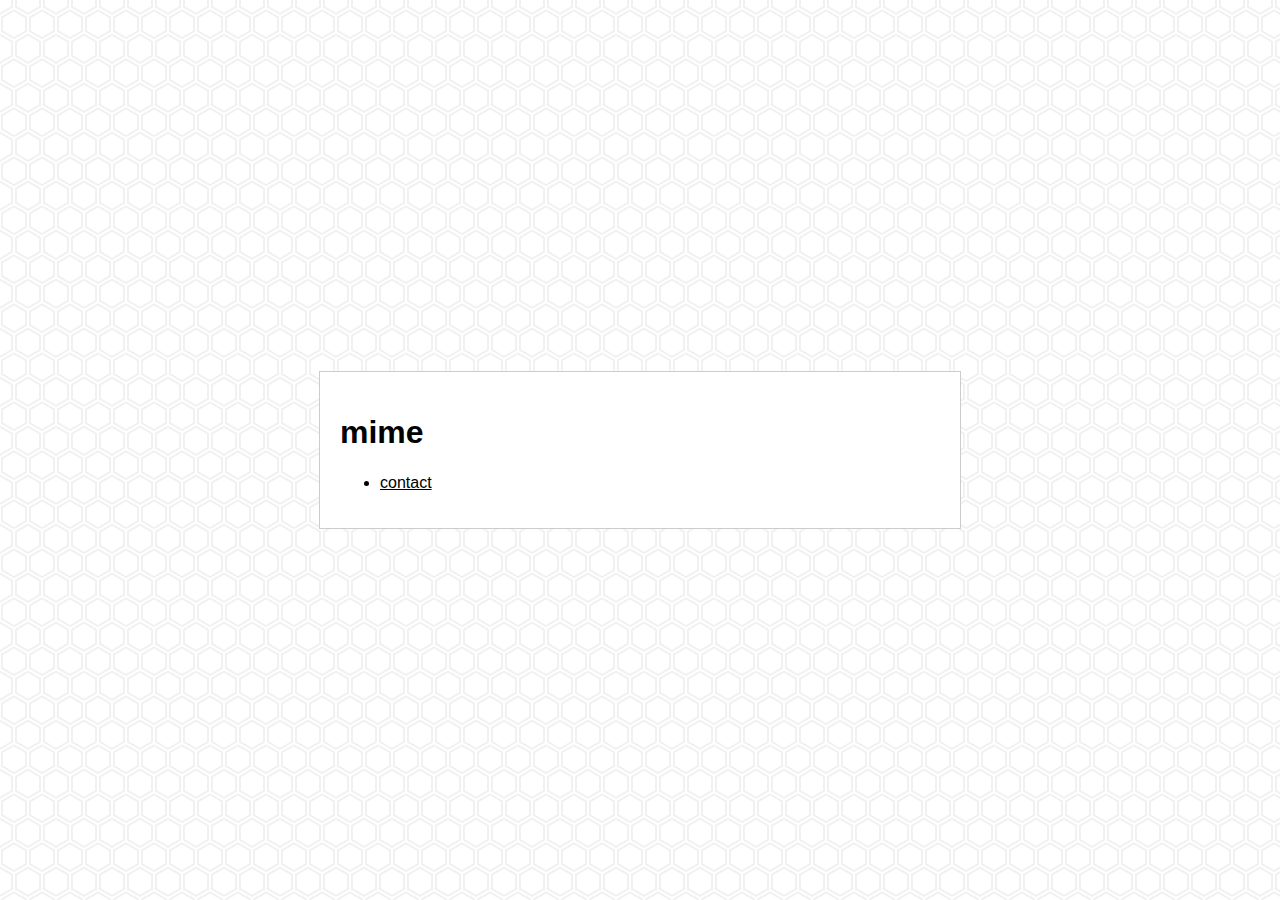
<file: index.html>
<!DOCTYPE html>
<html>
  <head>
    <meta charset="UTF-8">
    <meta name="viewport" content="width=device-width, initial-scale=1.0">
    <title>mime</title>
    <link href="/style.css" rel="stylesheet" type="text/css" media="all">
    <link rel="apple-touch-icon" sizes="180x180" href="/apple-touch-icon.png">
    <link rel="icon" type="image/png" sizes="32x32" href="/favicon-32x32.png">
    <link rel="icon" type="image/png" sizes="16x16" href="/favicon-16x16.png">
    <link rel="manifest" href="/site.webmanifest">
    <style>
    .container {
      width: 60%;
    }
    </style>
  </head>
  <body>
    <div class="container">
    <h1>mime</h1>
    <ul>
    <li><a href="about.html">contact</a></li>
    </ul> 
    </div>
  </body>
</html>
</file>
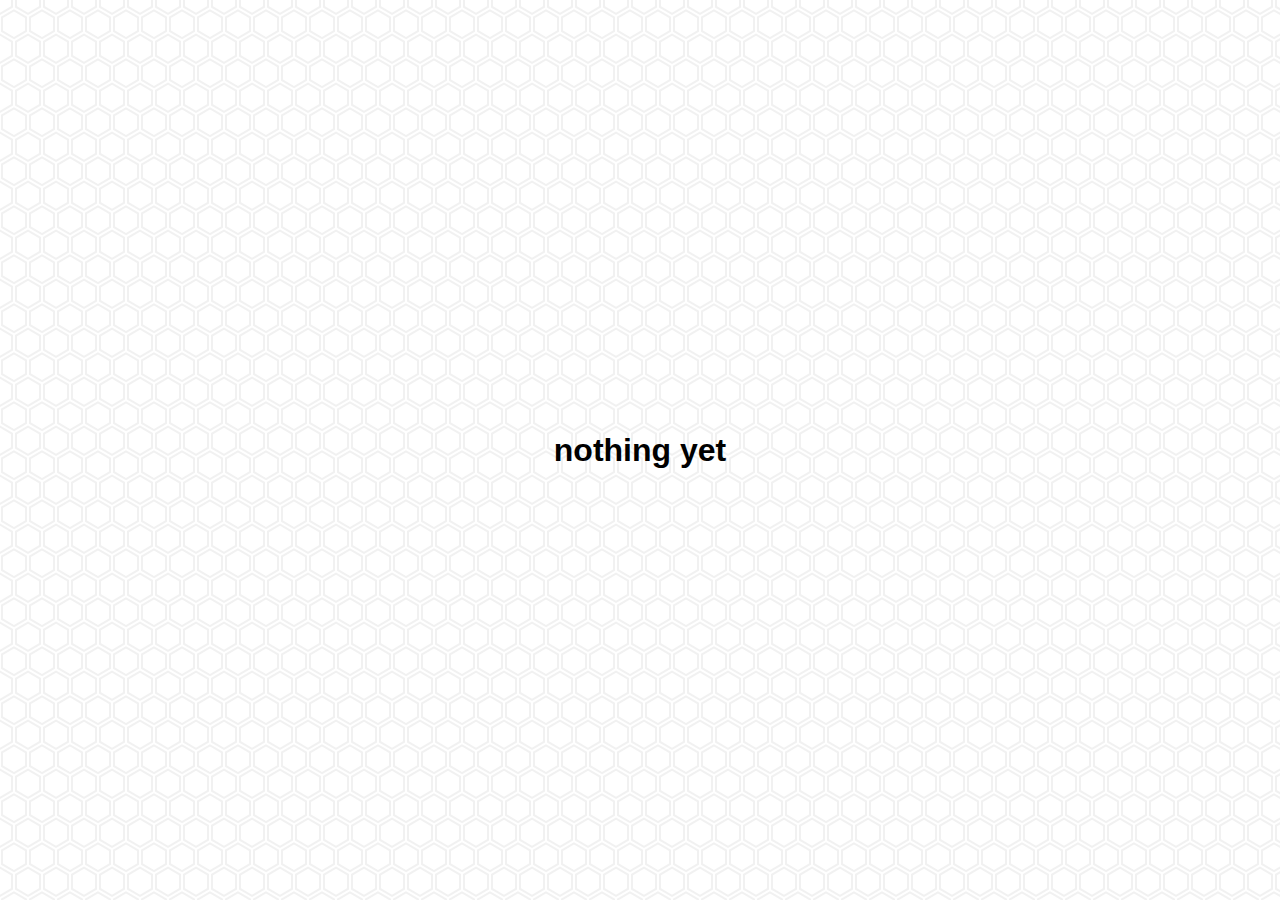
<file: posts/index.html>
<!DOCTYPE html>
<html>
  <head>
    <meta charset="UTF-8">
    <meta name="viewport" content="width=device-width, initial-scale=1.0">
    <title>posts</title>
    <link href="/style.css" rel="stylesheet" type="text/css" media="all">
  </head>
  <body>
  <h1>nothing yet</h1>
  </body>
</html>
</file>
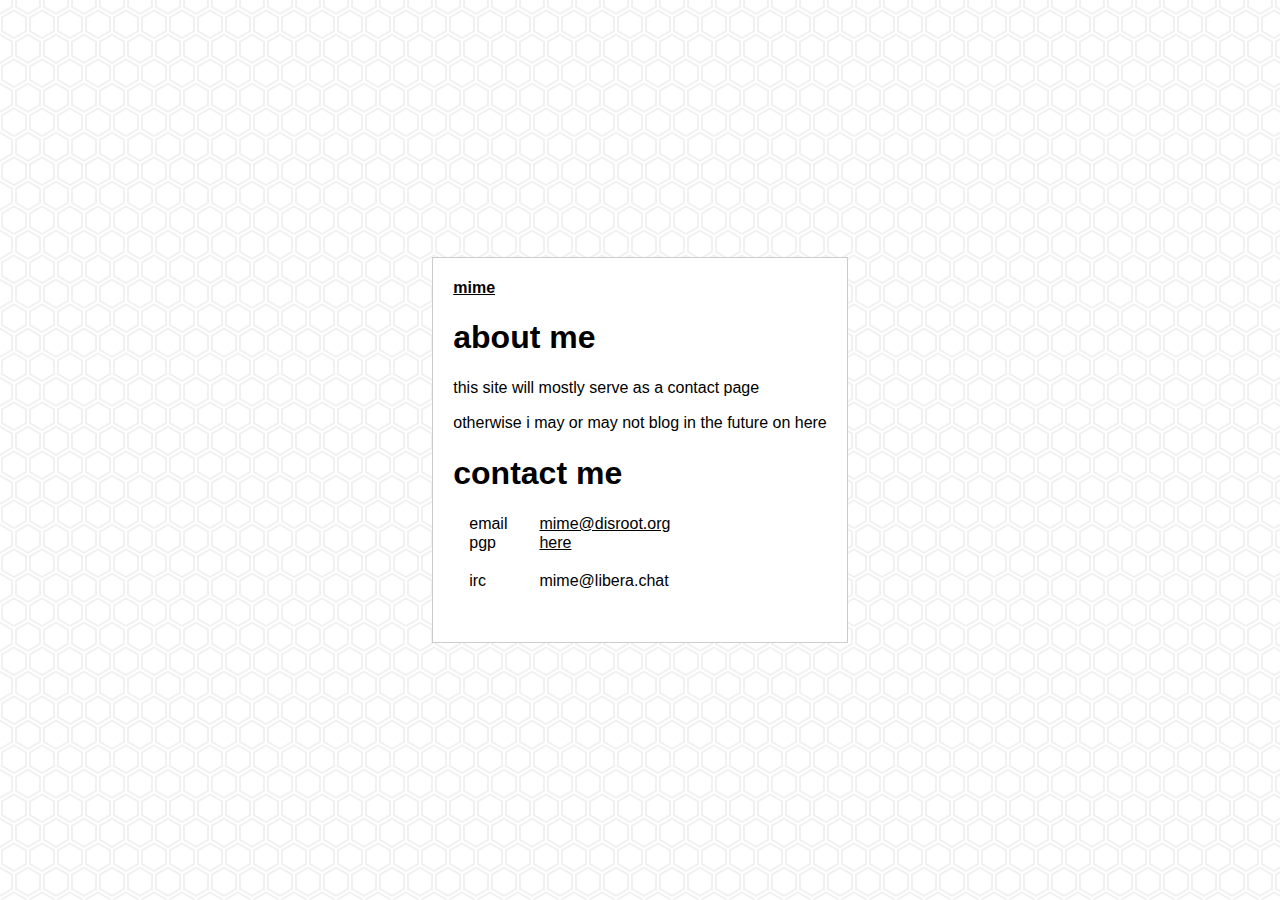
<file: about.html>
<!DOCTYPE html>
<html>
  <head>
    <meta charset="UTF-8">
    <meta name="viewport" content="width=device-width, initial-scale=1.0">
    <title>about me</title>
    <link href="/style.css" rel="stylesheet" type="text/css" media="all">
  </head>
  <body>
  <div class="container">
    <a href=".."><b>mime</b></a>
    <h1>about me</h1>  
    <p>this site will mostly serve as a contact page</p>
    <p>otherwise i may or may not blog in the future on here</p>
    <h1>contact me</h1>
    <table>
    <thead>
    <tr>
    <th>platform</th>
    <th>link</th>
    </tr>
    </thead>
    <tbody>
    <tr>
    <td>email</td>
    <td><a href="mailto:mime@disroot.org">mime@disroot.org</a></td>
    </tr>
    <tr>
    <td>pgp</td>
    <td><a href="/pgp.txt">here</a></td>
    </tr>
    <tr>
    <td><br></td>
    <tr>
    <td>irc</td>
    <td>mime@libera.chat</td>
    </tr>
    </tbody>
    </table>
    </div>
  </body>
</html>
</file>
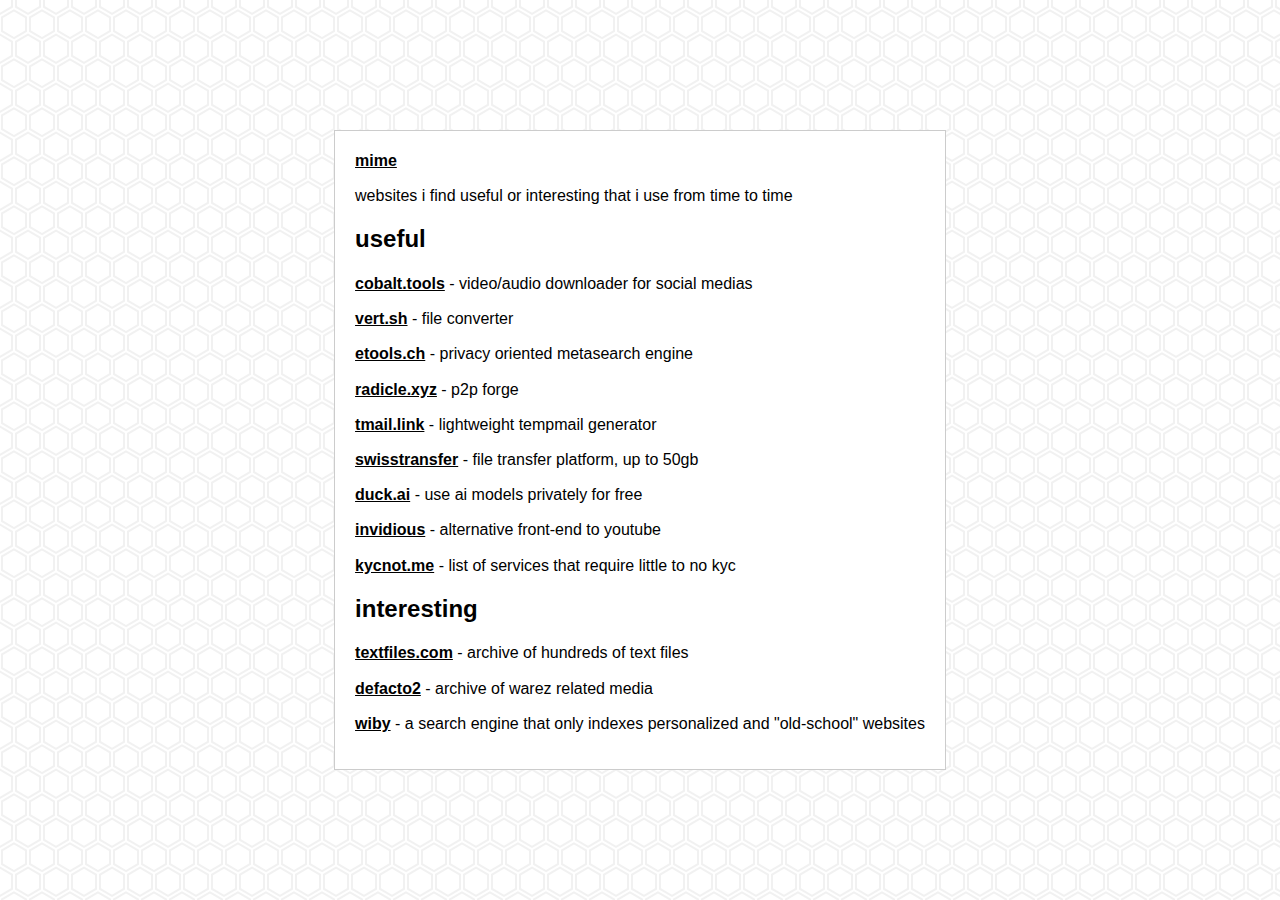
<file: sites.html>
<!DOCTYPE html>
<html>
  <head>
    <meta charset="UTF-8">
    <meta name="viewport" content="width=device-width, initial-scale=1.0">
    <title>websites</title>
    <link href="/style.css" rel="stylesheet" type="text/css" media="all">
  </head>
  <body>
  <div class="container">
    <a href=".."><b>mime</b></a>
    <p>websites i find useful or interesting that i use from time to time</p>
    <h2>useful</h2>
    <p><b><a href="https://cobalt.tools/">cobalt.tools</a></b> - video/audio downloader for social medias</p>
    <p><b><a href="https://vert.sh/">vert.sh</a></b> - file converter</p>
    <p><b><a href="https://www.etools.ch/">etools.ch</a></b> - privacy oriented metasearch engine</p>
    <p><b><a href="https://radicle.xyz/">radicle.xyz</a></b> - p2p forge</p>
    <p><b><a href="https://tmail.link/">tmail.link</a></b> - lightweight tempmail generator</p>
    <p><b><a href="https://swisstransfer.com/">swisstransfer</a></b> - file transfer platform, up to 50gb</p>
    <p><b><a href="https://duck.ai/">duck.ai</a></b> - use ai models privately for free</p>
    <p><b><a href="https://invidious.io/">invidious</a></b> - alternative front-end to youtube</p>
    <p><b><a href="https://kycnot.me/">kycnot.me</a></b> - list of services that require little to no kyc</p>
    <h2>interesting</h2>
    <p><b><a href="http://textfiles.com/">textfiles.com</a></b> - archive of hundreds of text files</p>
    <p><b><a href="https://defacto2.net/">defacto2</a></b> - archive of warez related media</p>
    <p><b><a href="https://wiby.org/">wiby</a></b> - a search engine that only indexes personalized and "old-school" websites</p>
  </div>
  </body>
</html>
</file>
<file: style.css>
body {
  background-color: #ffffff;
  background-image: url("data:image/svg+xml,%3Csvg xmlns='http://www.w3.org/2000/svg' width='28' height='49' viewBox='0 0 28 49'%3E%3Cg fill-rule='evenodd'%3E%3Cg id='hexagons' fill='%23ddd' fill-opacity='0.4' fill-rule='nonzero'%3E%3Cpath d='M13.99 9.25l13 7.5v15l-13 7.5L1 31.75v-15l12.99-7.5zM3 17.9v12.7l10.99 6.34 11-6.35V17.9l-11-6.34L3 17.9zM0 15l12.98-7.5V0h-2v6.35L0 12.69v2.3zm0 18.5L12.98 41v8h-2v-6.85L0 35.81v-2.3zM15 0v7.5L27.99 15H28v-2.31h-.01L17 6.35V0h-2zm0 49v-8l12.99-7.5H28v2.31h-.01L17 42.15V49h-2z'/%3E%3C/g%3E%3C/g%3E%3C/svg%3E");
    animation: backgroundScroll 120s linear infinite;
  color: black;
  font-family: Consolas, Helvetica;
  max-width: 1000px;
  margin: 0 auto;
  line-height: 1.2;
  text-align: center;
  display: flex;
  justify-content: center;
  align-items: center;
  min-height: 100vh;
  position: relative;
}

@keyframes backgroundScroll {
    from {
        background-position: 0 0;
    }

    to {
        background-position: 100% 100%;
    }
}

.container {
  background-color: #ffffff;
  width: auto;
  margin: 0 auto;
  text-align: left;
  border: 1px solid #ccc;
  padding: 20px;
}

a {
  color: black;
}

td {
  max-width: 20em;
  overflow: hidden;
  text-overflow: ellipsis;
  padding: 1em 1em;
}

table {
  margin: 0 0 2em 0;
  border-spacing: 0;
  border-collapse: collapse;
}

table th {
  display: none;
}

table td {
  padding: 0em 1em;
}

h1, h2, p {
  margin-left: 0;
  padding-left: 0;
}
</file>
